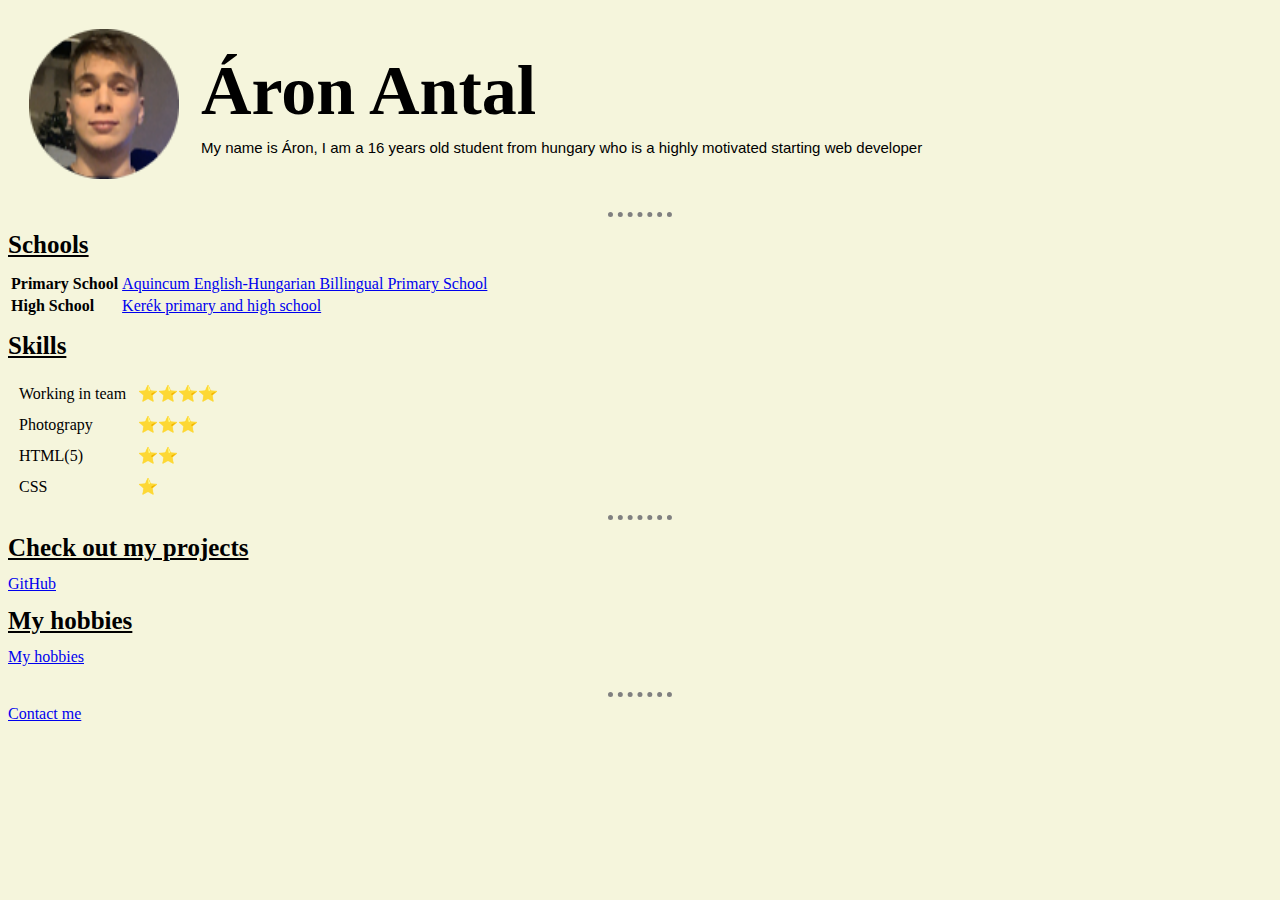
<file: index.html>
<!DOCTYPE html>
<html>
    <head>
        <meta charset="UTF-8">
        <title>Áron's personal site</title>
        <link rel="stylesheet" href="styles.css">
        <style>
            img {
                height: 150px;
            }
        </style>
    </head>
    <body>
        <table cellspacing="20">
            <tr>
                <td><img src="image-of-aron.png" alt="Image of Áron"></td>
                <td><h1>Áron Antal</h1>
                <p>My name is Áron, I am a 16 years old student from hungary who is a highly motivated starting web developer</p></td>
            </tr>
        </table>    
         <hr>
         <h3>Schools</h3>
         <table cellspace="10">
            <tr>
              <td><strong> Primary School</strong></td>
              <td><a href="https://www.oktatas.hu/hivatali_ugyek/kir_intezmenykereso/!KIR_Intezmenykereso/Intezmeny/Index/034848">Aquincum English-Hungarian Billingual Primary School
            </a></td>
            </tr>
            <tr>
              <td><strong>High School</strong></td>
              <td><a href="https://www.oktatas.hu/hivatali_ugyek/kir_intezmenykereso/!KIR_Intezmenykereso/Intezmeny/Index/034836">Kerék primary and high school</a></td>
            </tr>
         </table>
         <h3>Skills</h3>
         <table cellspacing="10">
            <tr>
                <td>Working in team</td>
                <td>⭐️⭐️⭐️⭐️</td>
            </tr>
            <tr>
                <td>Photograpy</td>
                <td>⭐️⭐️⭐️</td>
            </tr>
            <tr>
                <td>HTML(5)</td>
                <td>⭐️⭐️</td>
            </tr>
            <tr>
                <td>CSS</td>
                <td>⭐️</td>
            </tr>
         </table>
         <hr>
         <h3>Check out my projects</h3>
         <a href="https://github.com/AronAntal013">GitHub</a><br>
         <h3>My hobbies</h3>
         <a href="hobbies.html">My hobbies</a><br>
         <br>
         <hr>
         <a href="contact.html">Contact me</a>  
    </body>
</html>
</file>
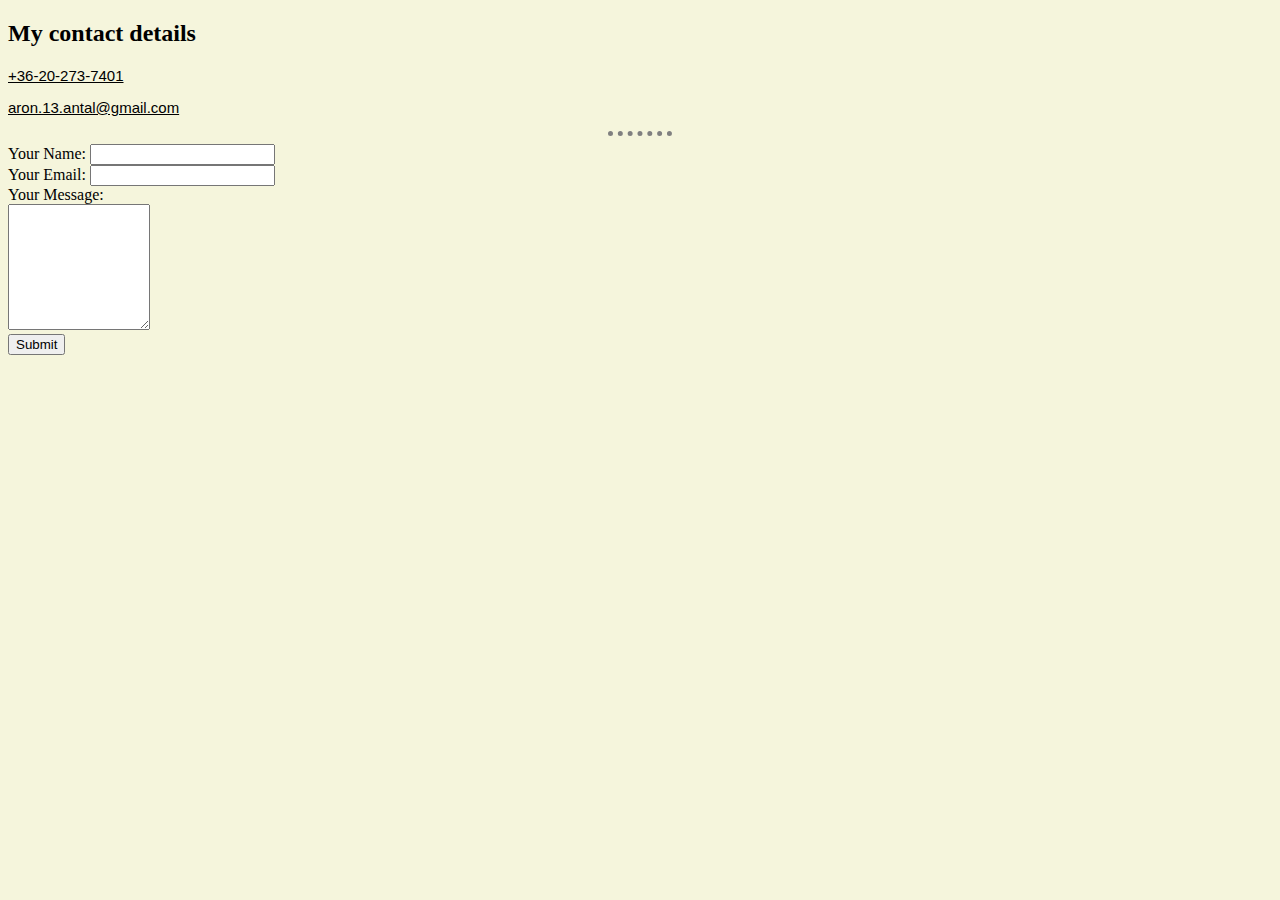
<file: contact.html>
<!DOCTYPE html>
<html lang="en">
<head>
    <meta charset="UTF-8">
    <title>Contact me</title>
    <link rel="stylesheet" href="styles.css">
    <style>
        p{
            text-decoration-line: underline;
        }
    </style>
</head>
<body>
    <h2> My contact details</h2>
    <p>+36-20-273-7401</p>
    <p>aron.13.antal@gmail.com</p>
    <hr>
    <form action="mailto: aron.13.antal@gmail.com" method="post" enctype="text/plain">
        <label>Your Name:</label>
        <input type="text" name="YourName" value=""><br>
        <label>Your Email:</label>
        <input type="email" name="YourEmail" value=""><br>
        <label>Your Message:</label><br>
        <textarea name="YourMessage" cols="15" rows="8 "></textarea><br>
        <input type="submit" name="">
    </form>
</body>
</html>
</file>
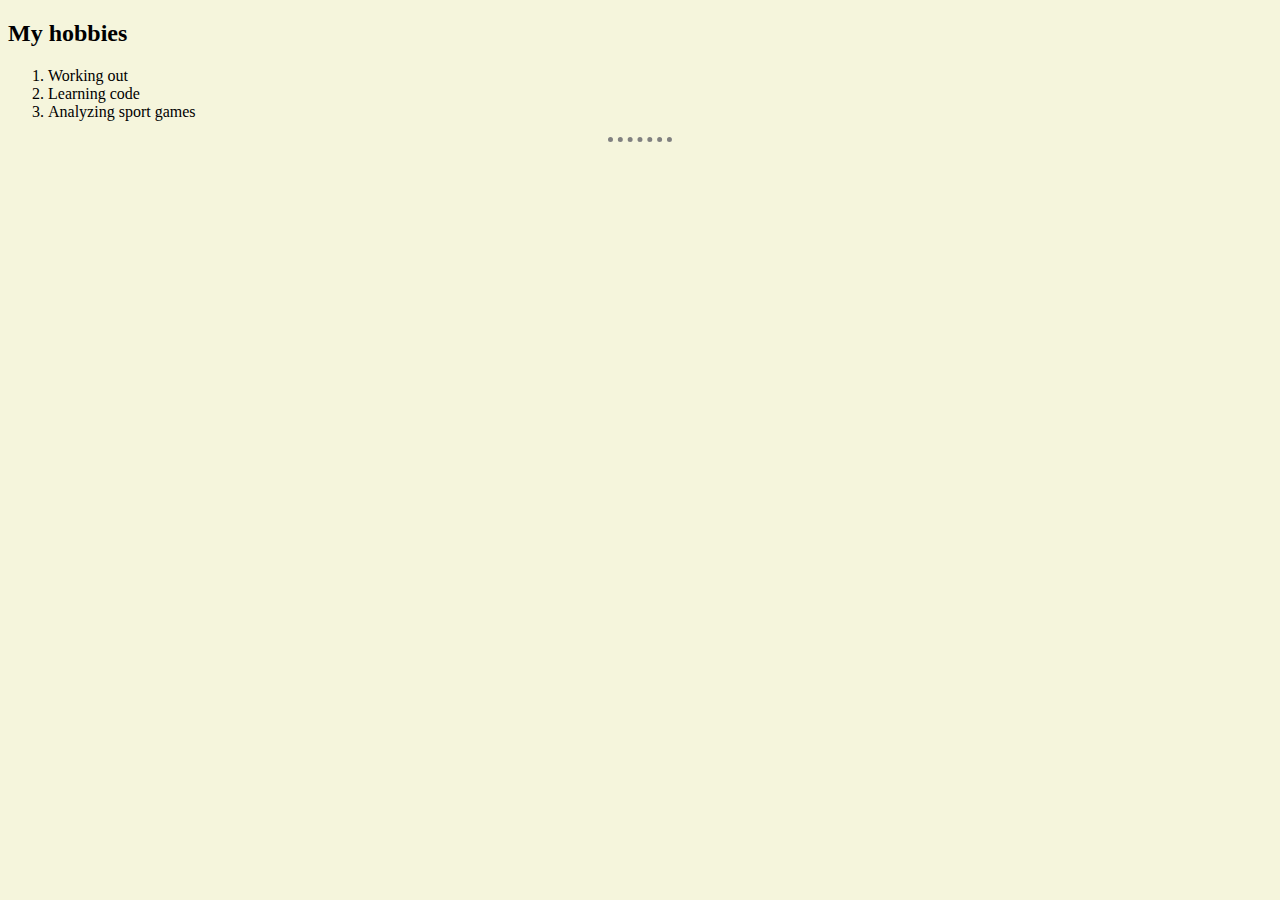
<file: hobbies.html>
<!DOCTYPE html>
<html lang="en">
<head>
    <meta charset="UTF-8">
    <title>My hobbies</title>
    <link rel="stylesheet" href="styles.css">
</head>
<body>
    <h2>My hobbies</h2>
    <ol>
        <li>Working out</li>
        <li>Learning code</li>
        <li>Analyzing sport games</li>
    </ol>
    <hr>
</body>
</html>
</file>
<file: styles.css>
body {
    background-color: beige;
}
hr { 
    border-style: none;
    border-top-style: dotted;
    width: 5%;
    border-color: grey;
    border-width: 5px; 
}
    h3{
        text-decoration-line: underline;
    }
    h3 {
        font-family: 'Lobster', Georgia, Times, serif;
        font-size: 25px;
        line-height: 5px;
    }
    h1 {
        font-family: 'Lobster', Georgia, Times, serif;
  font-size: 70px;
  line-height: 5px;
    }
    p {
        font-family: 'Cabin', Helvetica, Arial, sans-serif;
  font-size: 15px;
    }
</file>
